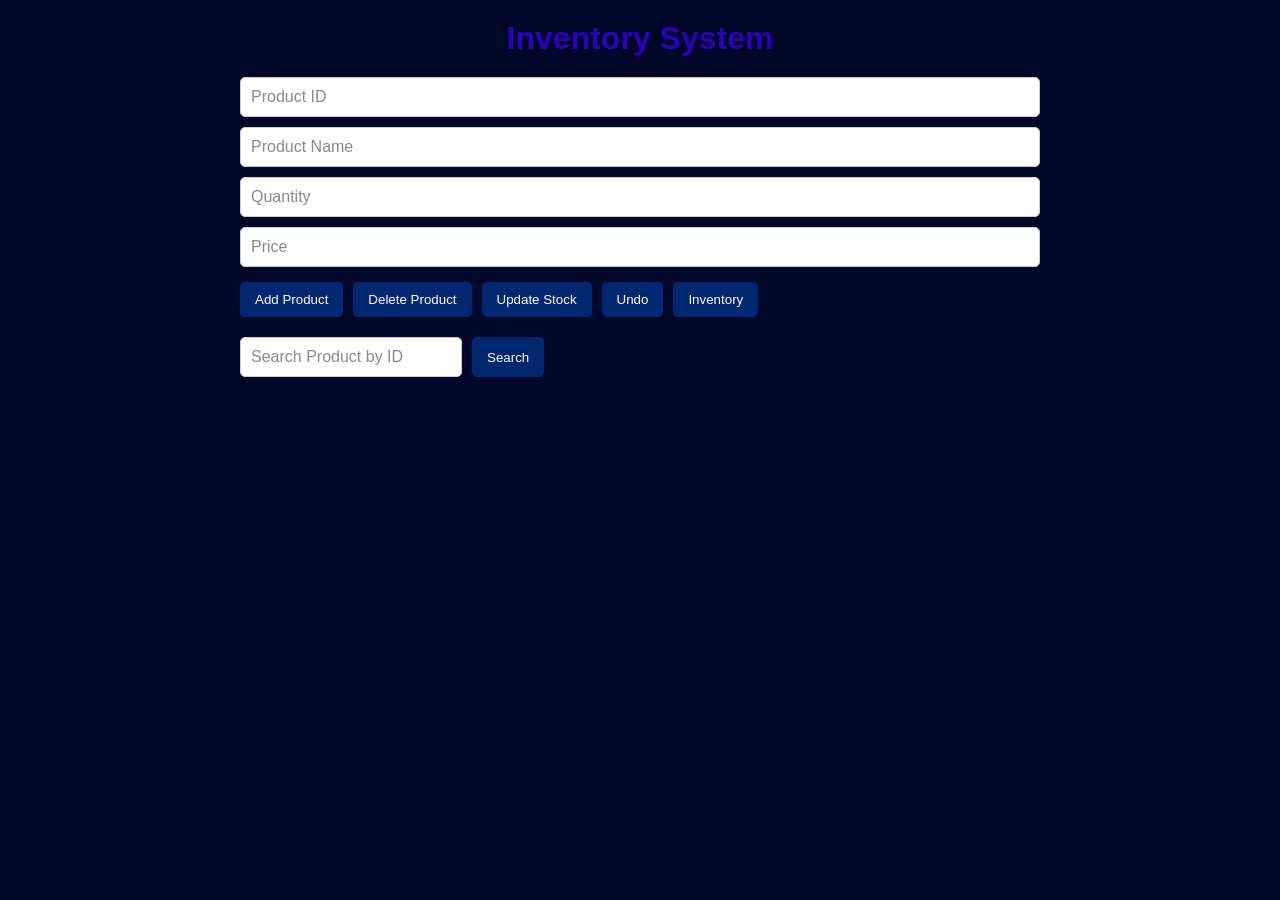
<file: InventoryManagementSystem/index.html>
<!DOCTYPE html>
<html lang="en">
<head>
    <meta charset="UTF-8">
    <meta name="viewport" content="width=device-width, initial-scale=1.0">
    <title>Neon Inventory System</title>
    <link rel="stylesheet" href="style.css">
</head>
<body>
    <div class="container">
        <h1>Inventory System</h1>

        <div class="form-section">
            <input type="number" id="productId" placeholder="Product ID">
            <input type="text" id="productName" placeholder="Product Name">
            <input type="number" id="productQty" placeholder="Quantity">
            <input type="number" step="0.01" id="productPrice" placeholder="Price">

            <div class="buttons">
                <button onclick="addProduct()">Add Product</button>
                <button onclick="deleteProduct()">Delete Product</button>
                <button onclick="updateStock()">Update Stock</button>
                <button onclick="undoOperation()">Undo</button>
                <button onclick="goToInventory()">Inventory</button>
            </div>

            <div class="search">
                <input type="number" id="searchId" placeholder="Search Product by ID">
                <button onclick="searchProduct()">Search</button>
            </div>
        </div>
    </div>

    <script src="script.js"></script>
</body>
</html>
</file>
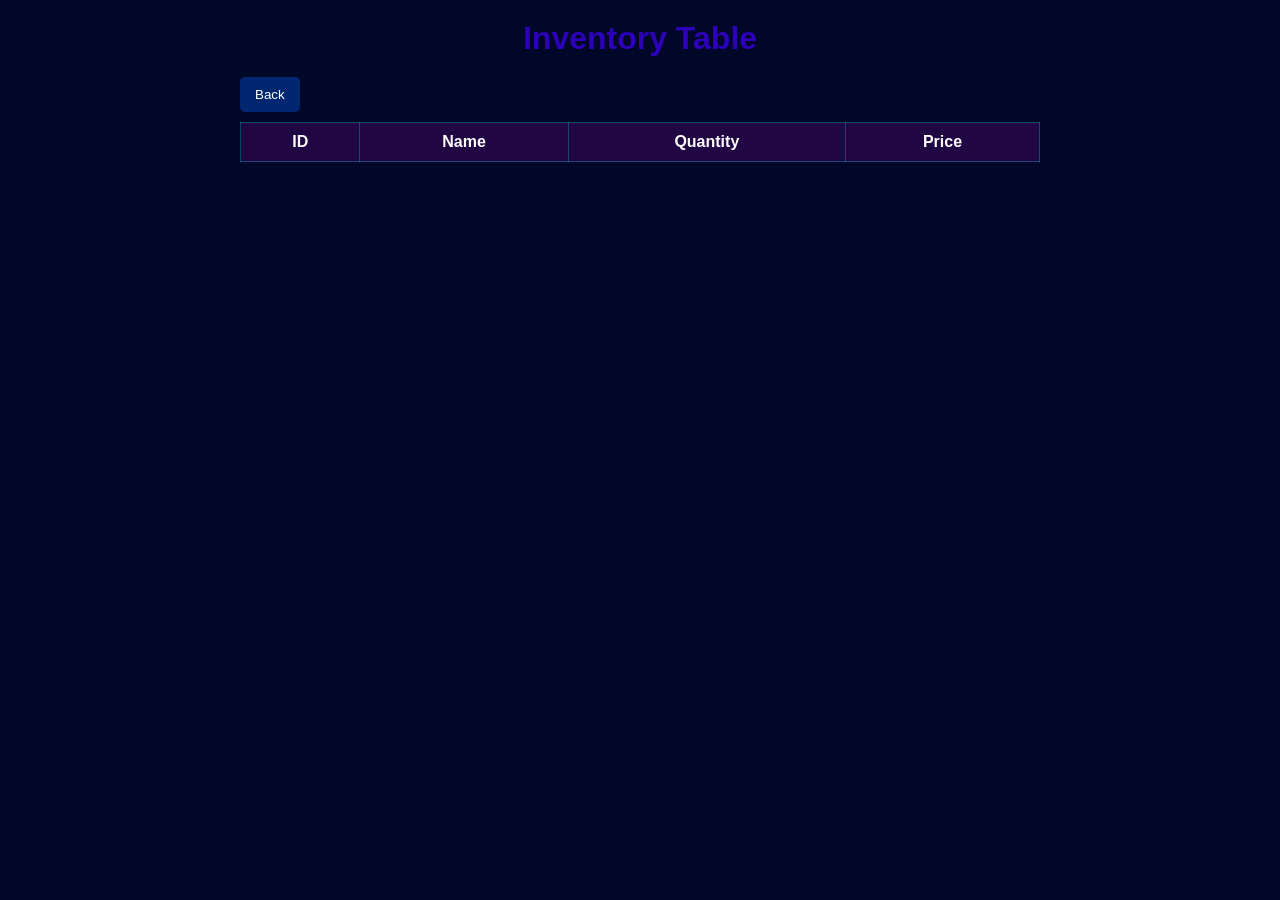
<file: InventoryManagementSystem/inventory.html>
<!DOCTYPE html>
<html lang="en">
<head>
    <meta charset="UTF-8">
    <meta name="viewport" content="width=device-width, initial-scale=1.0">
    <title>Inventory Table</title>
    <link rel="stylesheet" href="style.css">
</head>
<body>
    <div class="container">
        <h1>Inventory Table</h1>
        <button onclick="goBack()">Back</button>
        <div class="inventory-section">
            <table id="inventoryTable">
                <thead>
                    <tr>
                        <th>ID</th>
                        <th>Name</th>
                        <th>Quantity</th>
                        <th>Price</th>
                    </tr>
                </thead>
                <tbody></tbody>
            </table>
        </div>
    </div>

    <script>
        // Get inventory from localStorage
        let inventory = JSON.parse(localStorage.getItem("inventory")) || [];

        const tbody = document.querySelector("#inventoryTable tbody");
        inventory.sort((a,b)=>a.id-b.id).forEach(p => {
            const row = document.createElement("tr");
            row.innerHTML = `<td>${p.id}</td><td>${p.name}</td><td>${p.quantity}</td><td>${p.price.toFixed(2)}</td>`;
            tbody.appendChild(row);
        });

        function goBack() {
            window.location.href = "index.html";
        }
    </script>
</body>
</html>
</file>
<file: InventoryManagementSystem/style.css>
* {
    margin: 0;
    padding: 0;
    box-sizing: border-box;
    font-family: 'Segoe UI', sans-serif;
}

body {
    background-color: #000728;
    color: #ffffff;
    display: flex;
    justify-content: center;
    padding: 20px;
}

.container {
    width: 100%;
    max-width: 800px;
}

h1 {
    text-align: center;
    margin-bottom: 20px;
    color: #2c01b9; /* neon pink-cyan mix */
}

/* Form Section */
.form-section {
    display: flex;
    flex-direction: column;
    gap: 10px;
    margin-bottom: 30px;
}

.form-section input {
    padding: 10px;
    border: 1px solid #ccc; /* normal input style */
    border-radius: 5px;
    outline: none;
    font-size: 16px;
    color: #0d0d0d;
    background-color: #ffffff; /* normal white input */
}

.form-section input::placeholder {
    color: #888;
}

.buttons {
    display: flex;
    gap: 10px;
    flex-wrap: wrap;
    margin-top: 5px;
}

button {
    padding: 10px 15px;
    border: none;
    border-radius: 5px;
    background-color: #00276f;
    color: #ffffff;
    cursor: pointer;
    transition: 0.3s;
}

button:hover {
    background-color: #00ffff;
    color: #0d0d0d;
    box-shadow: 0 0 15px #00ffff, 0 0 25px #ff00ff;
}

/* Search */
.search {
    display: flex;
    gap: 10px;
    margin-top: 10px;
}

/* Inventory Table */
.inventory-section {
    overflow-x: auto;
}

table {
    width: 100%;
    border-collapse: collapse;
    margin-top: 10px;
}

thead {
    background-color: #ff00ff20;
}

th, td {
    padding: 10px;
    text-align: center;
    border: 1px solid #00ffff40;
}

tbody tr:hover {
    background-color: #ff00ff10;
}

@media (max-width: 600px) {
    .buttons {
        flex-direction: column;
    }
    .search {
        flex-direction: column;
    }
}
</file>
